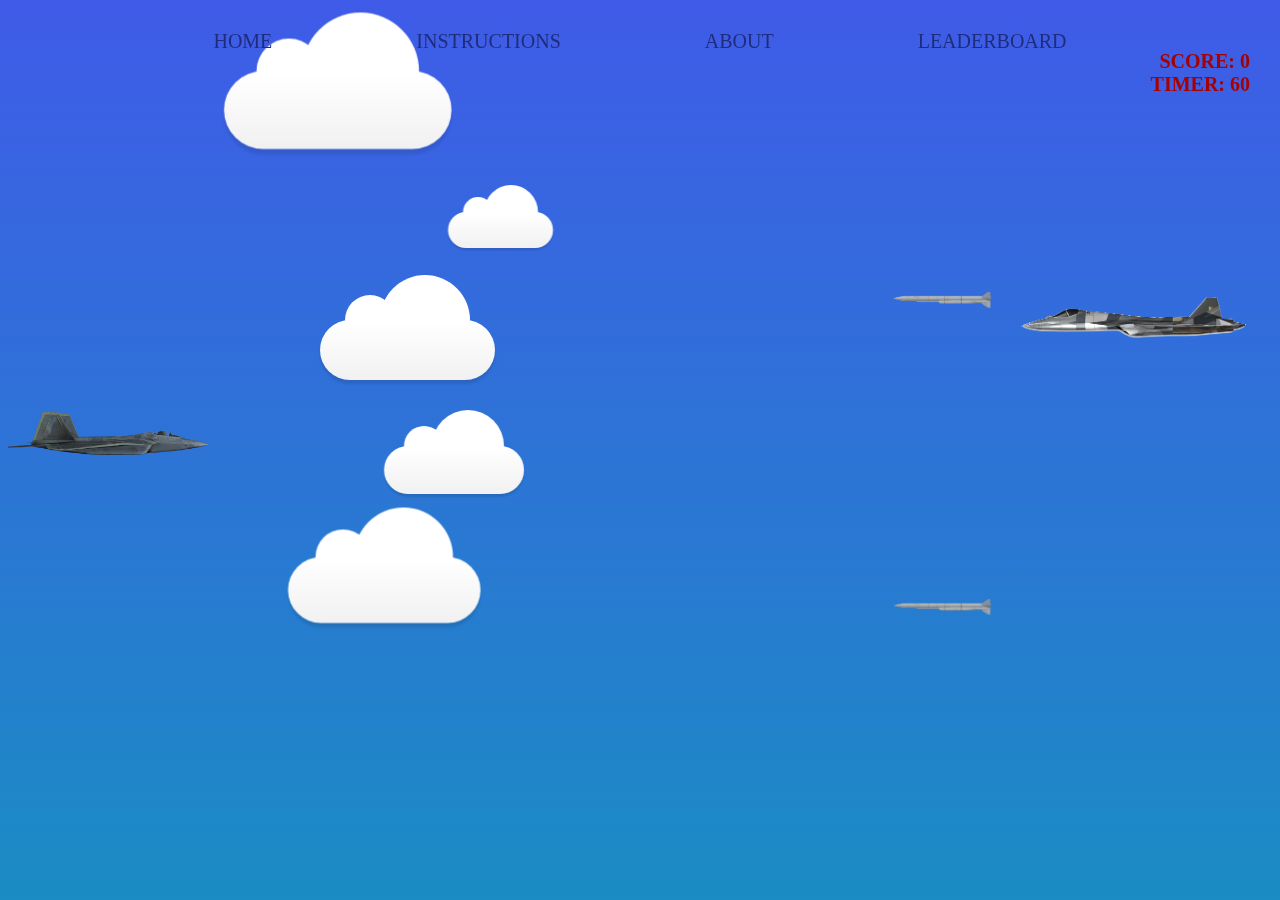
<file: gamepage.html>
<!DOCTYPE html>
<html lang="en">
<head>
    <link rel="stylesheet" type="text/css" href="css/gamepage.css">
    <link rel="shortcut icon" href="images/logo.png">
    <title>Game Page - Millennium Dogfight</title>
</head>
<body>
    <!-- navbar -->
    <div class="topnav">
          <a href="index.html">HOME</a>
          <a href="instructions.html">INSTRUCTIONS</a>
          <a href="about.html">ABOUT</a>
          <a href="leaderboard.html">LEADERBOARD</a>
    </div>
    <!-- Display for the game's score and current level -->
    <div class="score-level-display">
        <div id = "score">SCORE: 0</div>
        <div id="timer">TIMER: 0</div>
    </div>

    <div id="game-over-window">
        <h1>GAME OVER</h1>
        <p>Your Score: <span id="final-score">0</span></p>
        <p id="redirect-message"></p>
    </div>
    <!-- Background wrap section -->
    <div id="background-wrap">

        <!-- cloud containers -->
        <div class="x1">
            <div class="cloud"></div>
        </div>

        <div class="x2">
            <div class="cloud"></div>
        </div>
        <!-- Container for various images used in the game -->
        <div class="images-container">
            <!-- Player image -->
            <div class="player">
                <img src="images/f22player.png" height="70px" alt="f221">
            </div>
            <!-- Missile image -->
            <div class = "missile">
                <img src="images/missile.png" height="20px" alt="missile">
            </div>

            <div class = "missile2">
                <img src="images/missile.png" height="20px" alt="missile">
            </div>

            <div class = "missile3">
                <img src="images/missile.png" height="20px" alt="missile">
            </div>

            <!-- Enemy aircraft image -->
            <div class="su57">
                <img src="images/su57enemy.png" height="60px" alt="su57">
            </div>
        </div>

        <div class="x3">
            <div class="cloud"></div>
        </div>

        <div class="x4">
            <div class="cloud"></div>
        </div>

        <div class="x5">
            <div class="cloud"></div>
        </div>


    </div>
<script src="javascript/game.js"></script>
</body>
</html>
</file>
<file: css/gamepage.css>
/* Setting the background (linear gradient) and font properties for the page */
body {
    background: linear-gradient(to bottom, #3f5be8, #1b8cc4);
    color: #333;
    font: 100% Arial, Sans Serif;
    height: 100vh;
    margin: 0;
    padding: 0;
    overflow-x: hidden;
}

#background-wrap {
    bottom: 0;
    left: 0;
    padding-top: 50px;
    position: fixed;
    right: 0;
    top: 0;
    z-index: -1;
}
/* Styling for the top navigation bar, links + hover effects*/
.topnav {
position: relative;
z-index: 1;
overflow: hidden;
text-align: center;
font-family: Tahoma;
padding:30px;
}

.topnav a {
  color: #1f2c7d;
  text-align: center;
  padding: 10px 70px;
  text-decoration: none;
  font-size: 20px;
}

.topnav a:hover {
  background-color: #ddd;
  color: black;
}

.topnav a.active {
  color: #a80000;
  font-weight: bold;
}
/* Styling for the score and level display */
.score-level-display {
    position: absolute;
    top: 50px;
    right: 30px;
    text-align: right;
    color: #a80000;
    font-family: Tahoma;
    font-size: 20px;
    font-weight: bold;
}

.player{
    position: absolute;
    z-index: 100;
}

.missile{
    position: absolute;
    z-index: 100;
    left:100%;
}

.missile2{
    position: absolute;
    z-index: 100;
    left:100%;
}

.missile3{
    position: absolute;
    z-index: 100;
    left:100%;
}
/* KEYFRAMES */
/* Keyframes for animating clouds */
/* Keyframes for Webkit browsers */
@-webkit-keyframes animateCloud {
    0% {
        margin-left: 100%;
    }
    100% {
        margin-left: -1000px;
    }
}
/* Keyframes for Firefox */
@-moz-keyframes animateCloud {
    0% {
        margin-left: 100%;
    }
    100% {
        margin-left: -1000px;
    }
}
/* Standard keyframes */
@keyframes animateCloud {
    0% {
        margin-left: 100%;
    }
    100% {
        margin-left: -1000px;
    }
}

/* ANIMATIONS */
/* Styling and animation for different cloud elements */
.x1 {
    -webkit-animation: animateCloud 35s linear infinite;
    -moz-animation: animateCloud 35s linear infinite;
    animation: animateCloud 35s linear infinite;
    
    -webkit-transform: scale(0.65);
    -moz-transform: scale(0.65);
    transform: scale(0.65);
}

.x2 {
    -webkit-animation: animateCloud 20s linear infinite;
    -moz-animation: animateCloud 20s linear infinite;
    animation: animateCloud 20s linear infinite;
    
    -webkit-transform: scale(0.3);
    -moz-transform: scale(0.3);
    transform: scale(0.3);
}

.x3 {
    -webkit-animation: animateCloud 30s linear infinite;
    -moz-animation: animateCloud 30s linear infinite;
    animation: animateCloud 30s linear infinite;
    
    -webkit-transform: scale(0.5);
    -moz-transform: scale(0.5);
    transform: scale(0.5);
}

.x4 {
    -webkit-animation: animateCloud 18s linear infinite;
    -moz-animation: animateCloud 18s linear infinite;
    animation: animateCloud 18s linear infinite;
    
    -webkit-transform: scale(0.4);
    -moz-transform: scale(0.4);
    transform: scale(0.4);
}

.x5 {
    -webkit-animation: animateCloud 25s linear infinite;
    -moz-animation: animateCloud 25s linear infinite;
    animation: animateCloud 25s linear infinite;
    
    -webkit-transform: scale(0.55);
    -moz-transform: scale(0.55);
    transform: scale(0.55);
}

/* OBJECTS */
/* Styling for the cloud object */
.cloud {
    background: #fff;
    background: -moz-linear-gradient(top,  #fff 5%, #f1f1f1 100%);
    background: -webkit-gradient(linear, left top, left bottom, color-stop(5%,#fff), color-stop(100%,#f1f1f1));
    background: -webkit-linear-gradient(top,  #fff 5%,#f1f1f1 100%);
    background: -o-linear-gradient(top,  #fff 5%,#f1f1f1 100%);
    background: -ms-linear-gradient(top,  #fff 5%,#f1f1f1 100%);
    background: linear-gradient(top,  #fff 5%,#f1f1f1 100%);
    filter: progid:DXImageTransform.Microsoft.gradient( startColorstr='#fff', endColorstr='#f1f1f1',GradientType=0 );
    
    -webkit-border-radius: 100px;
    -moz-border-radius: 100px;
    border-radius: 100px;
    
    -webkit-box-shadow: 0 8px 5px rgba(0, 0, 0, 0.1);
    -moz-box-shadow: 0 8px 5px rgba(0, 0, 0, 0.1);
    box-shadow: 0 8px 5px rgba(0, 0, 0, 0.1);

    height: 120px;
    position: relative;
    width: 350px;
}
/* Styles for pseudo-elements of the cloud */
.cloud:after, .cloud:before {
    background: #fff;
    content: '';
    position: absolute;
    z-indeX: -1;
}
/* Styles for the after pseudo-element of the cloud */
.cloud:after {
    -webkit-border-radius: 100px;
    -moz-border-radius: 100px;
    border-radius: 100px;

    height: 100px;
    left: 50px;
    top: -50px;
    width: 100px;
}
/* Styles for the before pseudo-element of the cloud */

.cloud:before {
    -webkit-border-radius: 200px;
    -moz-border-radius: 200px;
    border-radius: 200px;

    width: 180px;
    height: 180px;
    right: 50px;
    top: -90px;
}

/* Styles for the game over window */
#game-over-window {
    display: none;
    position: fixed;
    top: 50%;
    left: 50%;
    transform: translate(-50%, -50%);
    text-align: center;
    background: #afeeee;
    padding: 20px;
    border: 2px solid #a80000;
    box-shadow: 0 0 10px rgba(0, 0, 0, 0.5);
    z-index: 999;
}

#game-over-window h1 {
    color: #a80000;
}

#game-over-window p {
    font-size: 18px;
}

/* Styles for enemy aircraft (.su57) */
.su57 {
    position: absolute;
    z-index: 100;
    left:100%; 
}
</file>
